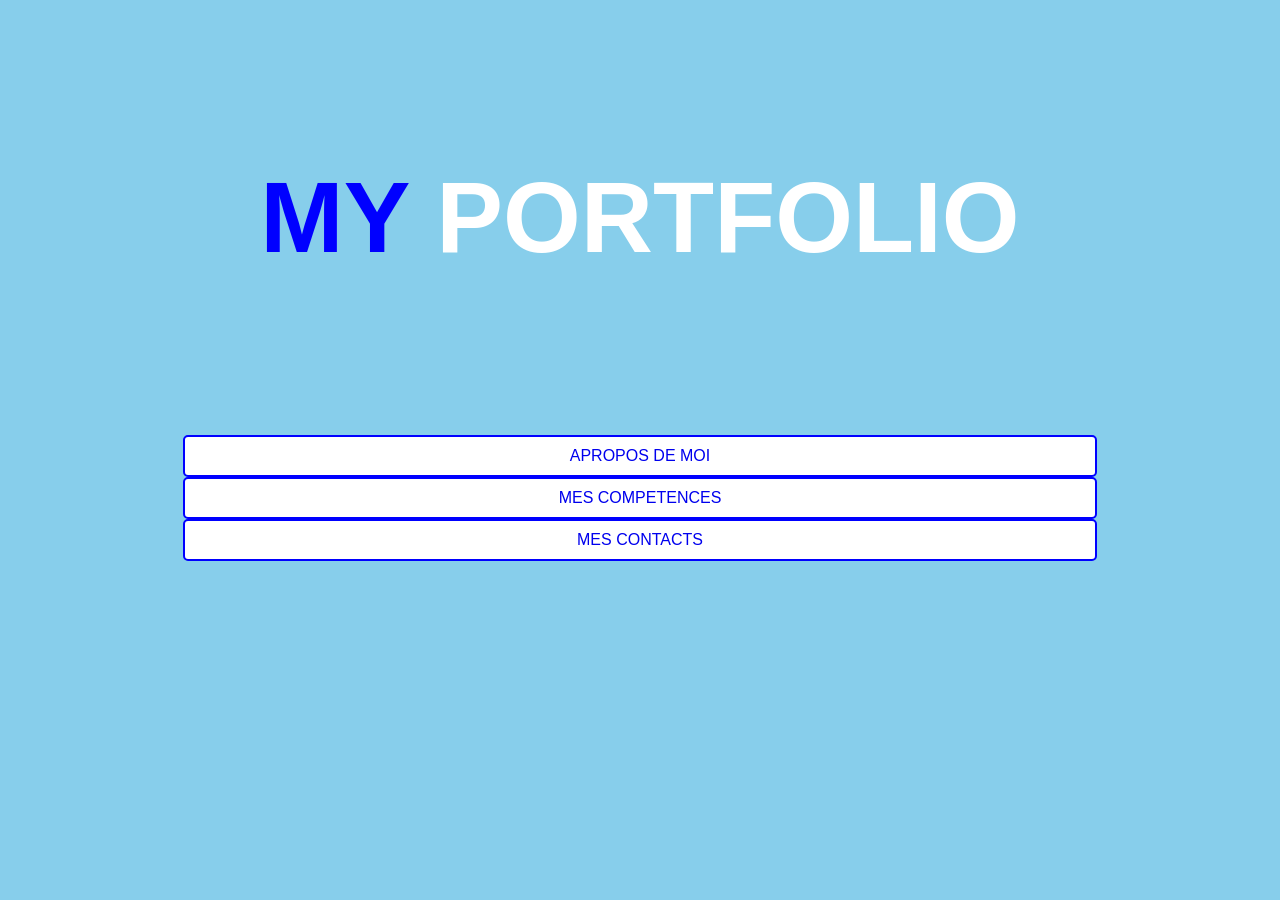
<file: index.html>
<!DOCTYPE html>
<html lang="en">
<head>
    <meta charset="UTF-8">
    <meta name="viewport" content="width=device-width, initial-scale=1.0">
    <title>Document</title>
    <link rel="stylesheet" href="portfolio.css">
    <link rel="stylesheet" href="responsive.css">
</head>
<body>
    <div class="page">
      <div class="portfolio">
        <center>
        <span class="my"><strong>MY</strong> </span>
        <span class="portfolio1"><strong> PORTFOLIO </strong> </span>    
        </center>
      </div>

       <div class="cadre">
               <center>
                
                <a class="about_me" href="./about_me.html">
                  APROPOS DE MOI
                </a>
                </center>       
        </div>

        <div class="cadre">
          <center>
            <a class="skills" href="./skills.html">MES COMPETENCES</a>
          </center>
        </div>
        
        <div class="cadre">
          <center>
            <a class="contacts" href="./contact.html">MES CONTACTS</a>
          </center>
        </div>

    </div>
</body>
</html>
</file>
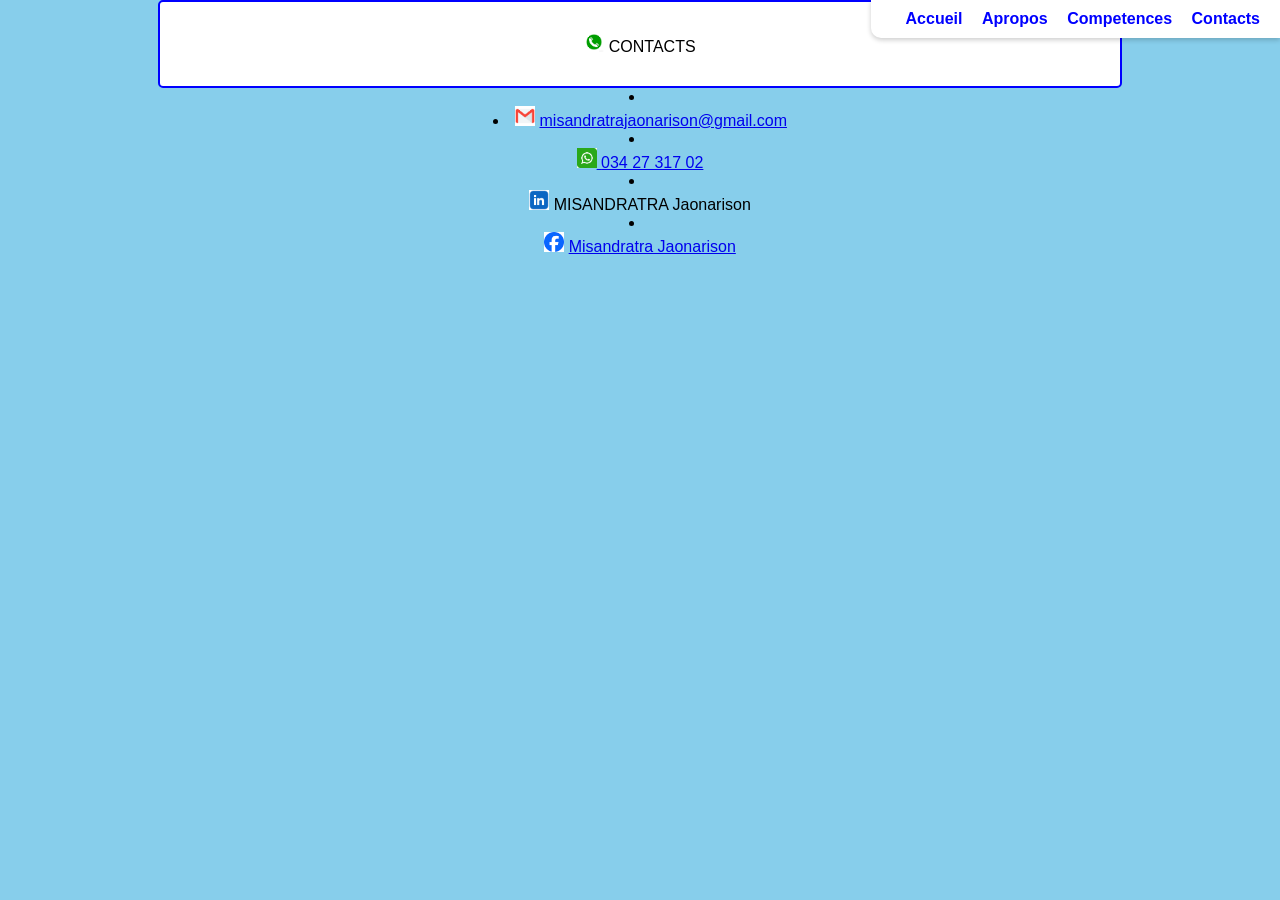
<file: contact.html>
<!DOCTYPE html>
<html lang="en">
<head>
    <meta charset="UTF-8">
    <meta name="viewport" content="width=device-width, initial-scale=1.0">
    <title>contact</title>
    <link rel="stylesheet" href="contact.css">
    <link rel="stylesheet" href="responsive.css">
</head>
<body>
    <nav class="navbar">
        <a href="index.html">Accueil</a>
        <a href="about_me.html">Apropos</a>
        <a href="skills.html">Competences</a>
        <a href="contact.html">Contacts</a>
    </nav>
    <center>
     <section class="contact">

        <div class="cadre"><center>
          <img class="icone" src="image/icon-contact.png" alt="icon-contact"/>
         CONTACTS</center>
        </div>
        
            <li><br>
                <span>
                    <li>
                    <img  class=icone src="image/icon-email.png" alt="icon-email">
                     <a class="lien" href="mailto:misandratrajaonarison@gmail.com">
              misandratrajaonarison@gmail.com
                    </li>
                </span>

            </li>
        

        <li><br><span>
            <img class="icone" src="image/icon-whatsapp.png" alt="icon-whatsapp" />
            <a class="lien" href="tel:+261342731702">034 27 317 02</a>
            </span>
            </li>

            <li><br><span>
                <img class="icone" src="image/icon-linkedin.png" alt="icon-linkedin" />
            <span>MISANDRATRA Jaonarison</span></span>
            </li>

            <li><br>
                <span>
                    <img class="icone" src="image/icon-facebook.png" alt="icon-facebook" />
            <a class="lien" href="https://web.facebook.com/profile.php?id=61579630828156">
              <span>Misandratra Jaonarison</span>
            </a>
                </span>
            </li>
        
    </center>
    
</body>
</html>
</file>
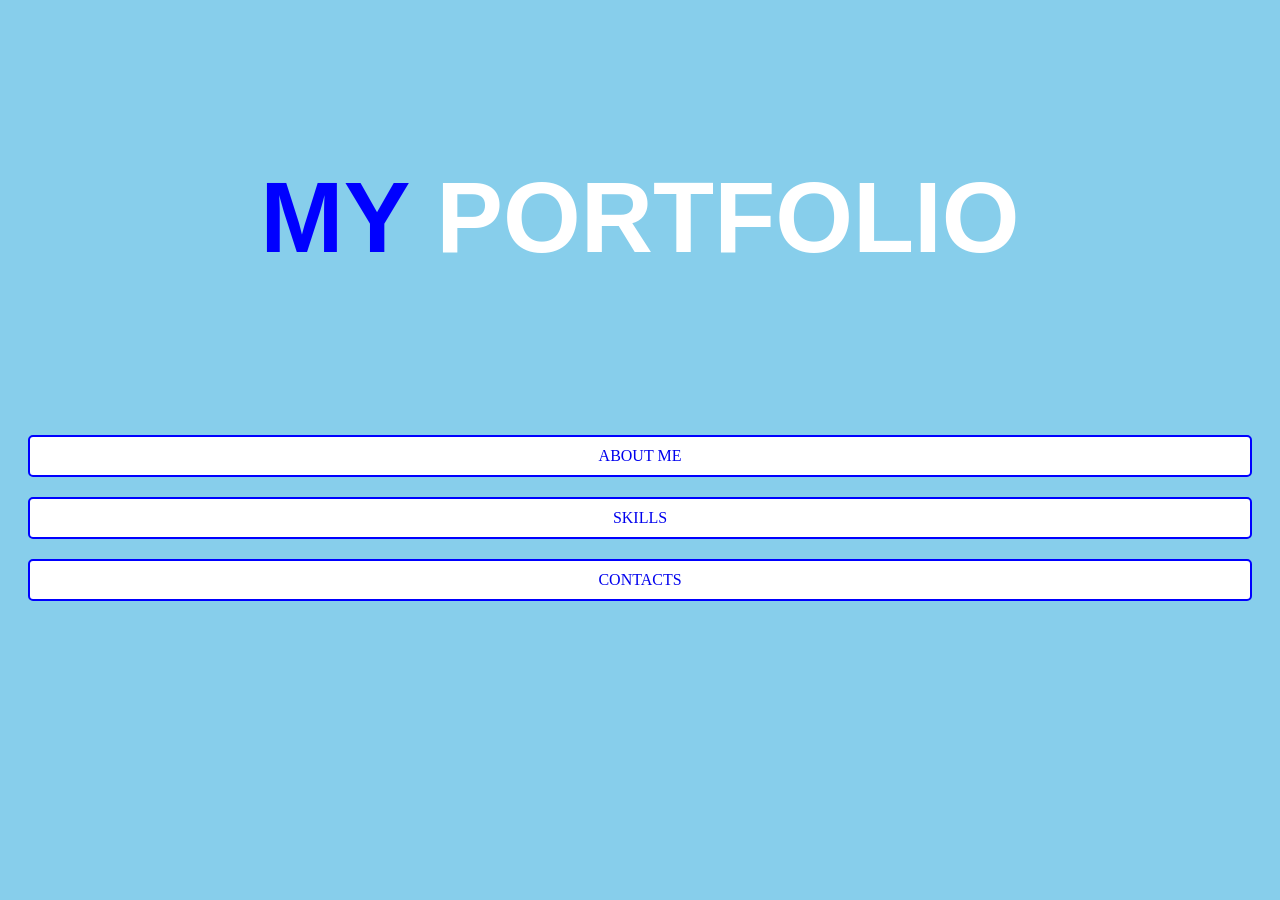
<file: portfolio.html>
<!DOCTYPE html>
<html lang="en">
<head>
    <meta charset="UTF-8">
    <meta name="viewport" content="width=device-width, initial-scale=1.0">
    <title>Document</title>
    <link rel="stylesheet" href="portfolio.css">
</head>
<body>
    <div class="page">
      <div class="portfolio">
        <center>
        <span class="my"><strong>MY</strong> </span>
        <span class="portfolio1"><strong> PORTFOLIO </strong> </span>    
        </center>
      </div>

       <div class="cadre">
               <center>
                <a class="about_me" href="./about_me.html">ABOUT ME</a>
                </center>       
        </div>

        <div class="cadre">
          <center>
            <a class="skills" href="./skills.html">SKILLS</a>
          </center>
        </div>
        
        <div class="cadre">
          <center>
            <a class="contacts" href="./contact.html">CONTACTS</a>
          </center>
        </div>

    </div>
</body>
</html>
</file>
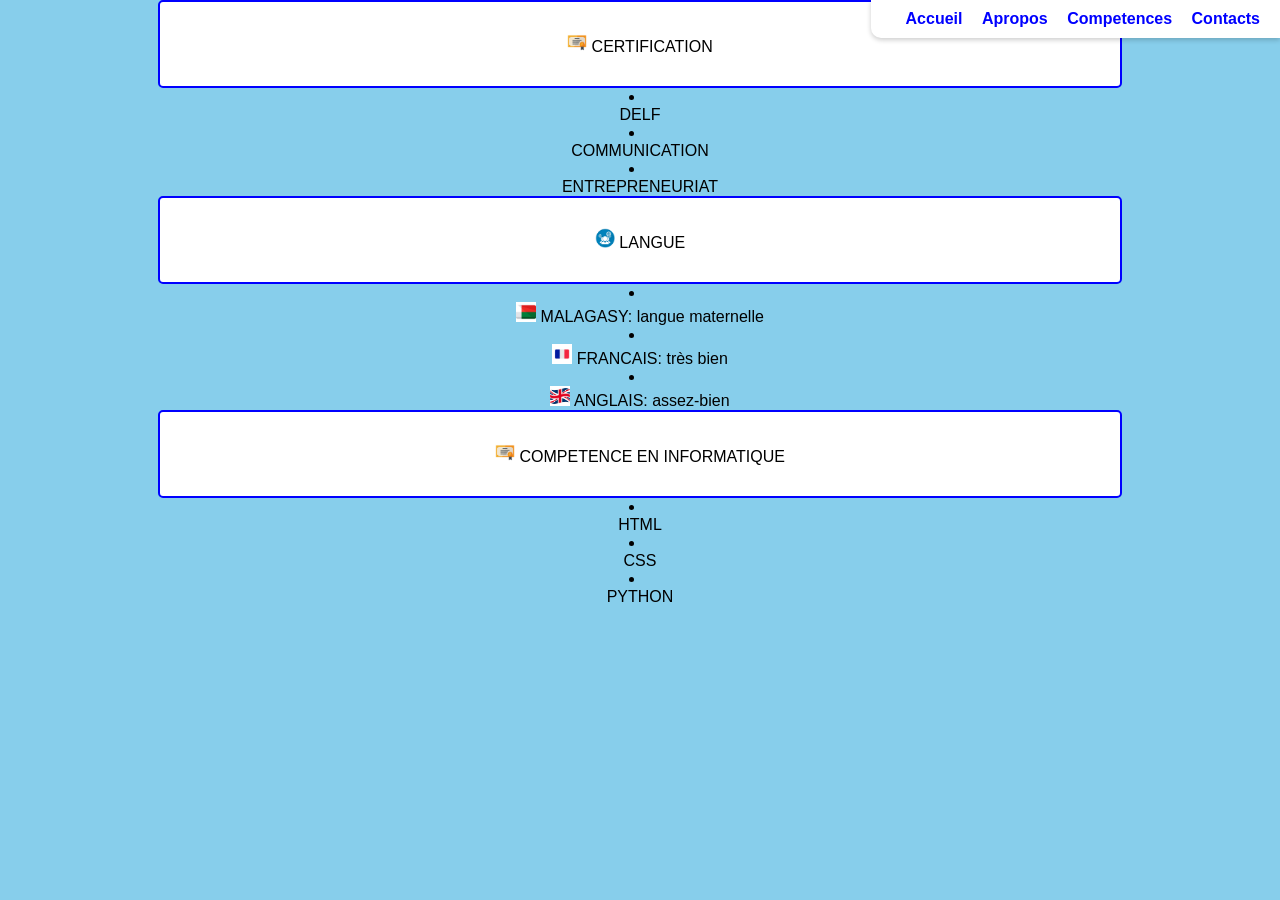
<file: skills.html>
<!DOCTYPE html>
<html lang="en">
<head>
    <meta charset="UTF-8">
    <meta name="viewport" content="width=device-width, initial-scale=1.0">
    <title>skills</title>
    <link rel="stylesheet" href="skills.css">
    <link rel="stylesheet" href="responsive.css">
</head>
<body>
  <nav class="navbar">
        <a href="index.html">Accueil</a>
        <a href="about_me.html">Apropos</a>
        <a href="skills.html">Competences</a>
        <a href="contact.html">Contacts</a>
  </nav>
  
  <div class="grid">
    <div class="element">
    <section class="certification">
      
        <div class="cadre"><center>
          <img class="icone" src="image/icon-certification.png" alt="icon-certification"/>
          CERTIFICATION </center>
        </div>

        <center>
          <li><br>
            <span>DELF</span>
          </li>
          <li><br>
            <span>COMMUNICATION</span>
          </li>
          <li><br>
            <span>ENTREPRENEURIAT </span>
          </li>
        </center>
        </div>
      </section>
  <div class="element">
    <section class="competence en langue">
        
        <div class="cadre"><center>
          <img class="icone" src="image/icon-langues.png" alt="icon-langues"/>
          LANGUE </center>
        </div>
        <center>
          <li><br>
            <img class="icone" src="image/icon-malagasy.png" alt="icon-malagasy" />
           <span>MALAGASY: langue maternelle </span>
          </li> 
          <li><br>
            <img class="icone" src="image/icon-francais.png" alt="icon-francais" />
            <span>FRANCAIS: très bien </span>
          </li>
          <li><br>
            <img class="icone" src="image/icon-anglais.png" alt="icon-anglais" />
           <span>ANGLAIS: assez-bien </span>
          </li> 
        </center>
        </div>
    </section>
    
    <div class="element">
    <section c="competence informatique">
          <div class="cadre"><center>
          <img class="icone" src="image/icon-certification.png" alt="icon-certification"/>
          COMPETENCE EN INFORMATIQUE </center>
        </div>

        <center>
          <li><br>
            <span>HTML</span>
          </li>
          <li><br>
            <span>CSS</span>
          </li>
          <li><br>
            <span>PYTHON </span>
          </li>
        </center>
      </div>
    </section>
  </div>
    
</body>
</html>
</file>
<file: portfolio.css>
body{
    background: skyblue;
}
.portfolio{
    font-size: 100px;
    font-family: Arial;
    font-weight: bold;
    text-align: center;
    line-height: normal;
    margin: 80px;
    padding: 80px;
}
.my{
    color:blue;
}
.portfolio1{
    color: white;
}
.cadre{
    border: 2px solid blue;
    border-radius: 5px;
    padding: 5px;
    margin: 20px;
    padding-top: 10px;
    padding-bottom: 10px;
    background-color:white ;
}
.about_me{
    text-decoration: none;
}
.skills{
    text-decoration: none;
}
.contacts{
    text-decoration: none;
}
</file>
<file: responsive.css>
/* règle globale */
body{
    margin:0;
    padding:0;
    font-family: Arial, Helvetica, sans-serif;
}

/* cadre responsive */
.cadre{
    max-width:900px;
    width:90%;
    margin:auto;
}

/* images */
img{
    max-width:100%;
    height:auto;
}

/* responsive tablette */
@media (max-width:768px){

    .portfolio{
        font-size:40px;
    }

    .haut{
        flex-direction:column;
        text-align:center;
    }

}

/* responsive téléphone */
@media (max-width:480px){

    .portfolio{
        font-size:30px;
    }

}

/* barre de navigation */
.navbar{
    position: fixed;
    top: 0;
    right: 0;
    background-color: white;
    padding: 10px 20px;
    border-bottom-left-radius: 10px;
    box-shadow: 0px 2px 5px rgba(0,0,0,0.2);
}

/* liens navigation */
.navbar a{
    text-decoration: none;
    color: blue;
    font-weight: bold;
    margin-left: 15px;
    font-family: Arial;
}

/* effet au survol */
.navbar a:hover{
    color: darkblue;
}
</file>
<file: contact.css>
.icone{
    width: 20px;
    height: 20px;
}
body{
    background-color: skyblue;
    font-family: Arial, Helvetica, sans-serif;
    line-height: normal;
}
.cadre{
    border: 2px solid blue;
    border-radius: 5px;
    padding: 30px;
    margin: 1px;
    margin-top: 30px;
    background-color:white ;
}
</file>
<file: skills.css>
body{
    background-color: skyblue;
    font-family: Arial, Helvetica, sans-serif;
    line-height: normal;
}
.icone{
    width: 20px;
    height: 20px;
}
.cadre{
    border: 2px solid blue;
    border-radius: 5px;
    padding: 30px;
    margin: 20px;
    background-color:white ;
}
.certification{
    color:black;
}
</file>
